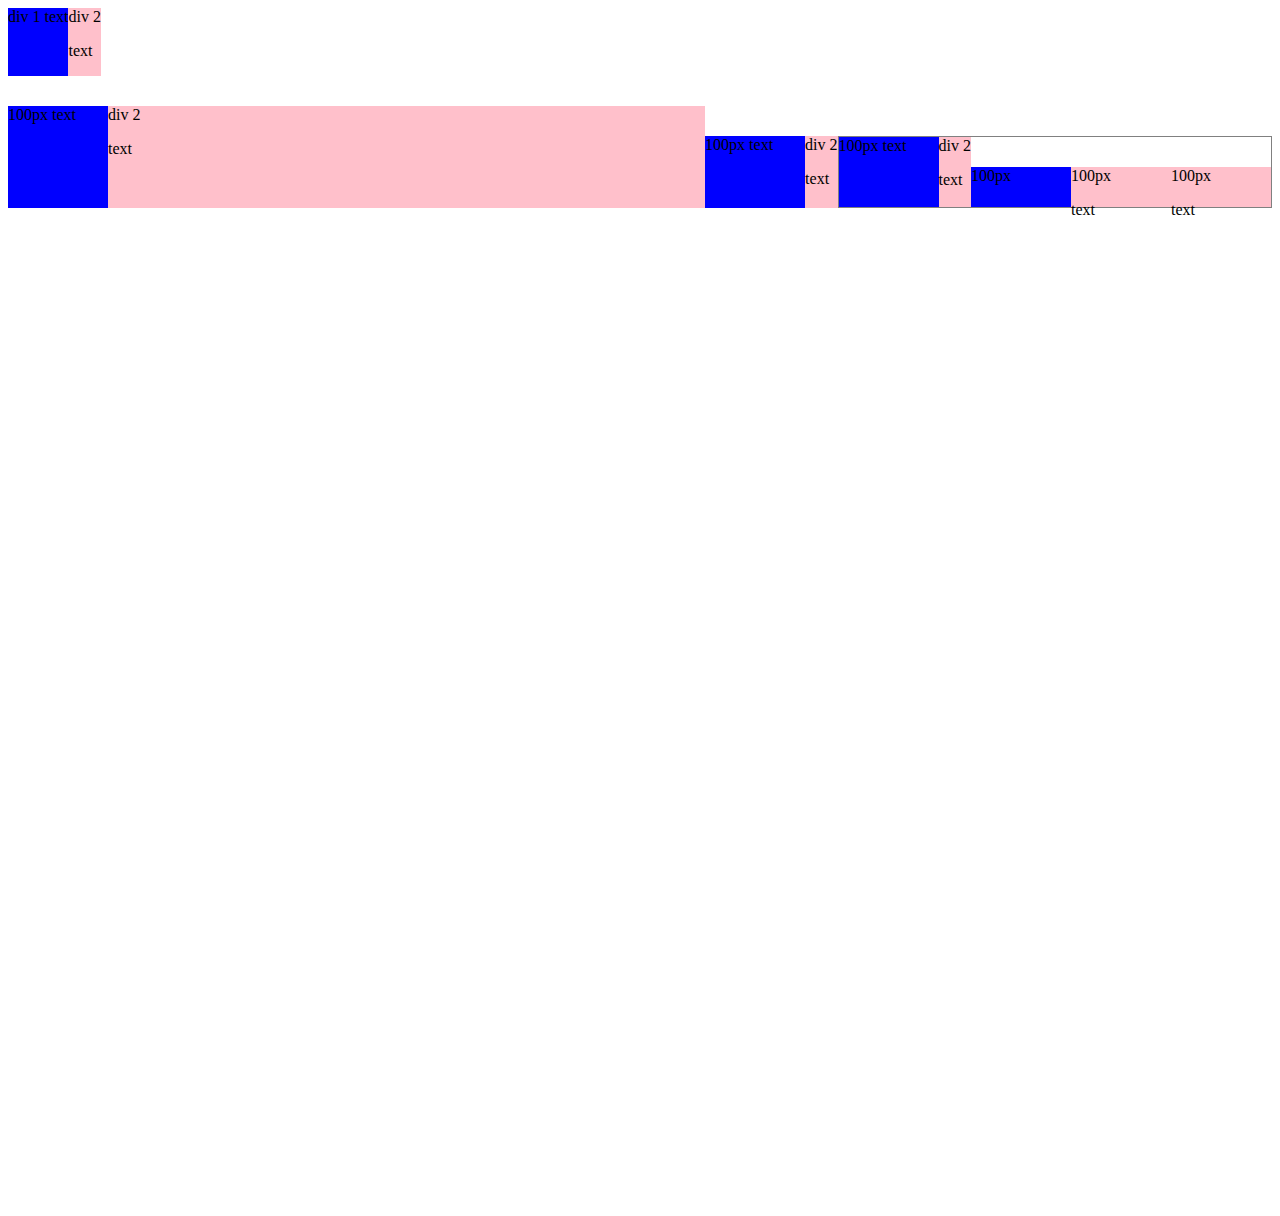
<file: flexbox.html>
<!DOCTYPE html>
<html lang="en">
<head>
  <meta charset="UTF-8">
  <meta name="viewport" content="width=device-width, initial-scale=1.0">
  <title>Flexbox Practice</title>
</head>
<body style="padding-bottom: 1000px;">
  <div style="
    display: flex; 
    flex-direction: row;
    ">
    <div style="
      background-color: blue;">div 1 text</div>
    <div style="
      background-color: pink;"
      >
        div 2 <p>text</p></div>

  </div>

  <div style="
    margin-top: 30px;
    display: flex; 
    flex-direction: row;
    ">
    <div style="
      background-color: blue;
      width: 100px;">
        100px text</div>

    <div style="
      background-color: pink;
      flex: 1;
      ">
        div 2 <p>text</p></div>

        <div style="
        margin-top: 30px;
        display: flex; 
        flex-direction: row;
        ">
        <div style="
          background-color: blue;
          width: 100px;">
            100px text</div>
    
        <div style="
          background-color: pink;
          flex: 1;
          ">
            div 2 <p>text</p></div>   
            
</div>

  <div style="
    margin-top: 30px;
    height: 70px;
    border-width: 1px;
    border-style: solid;
    border-color: gray;
    display: flex; 
    flex-direction: row;
    ">

  <div style="
    background-color: blue;
    width: 100px;">
      100px text</div>

  <div style="
    background-color: pink;
    flex: 1;
    ">
      div 2 <p>text</p></div>

      <div style="
      margin-top: 30px;
      display: flex; 
      flex-direction: row;
      justify-content: space-between;
      align-items: stretch;
      ">
      <div style="
        background-color: blue;
        width: 100px;">
          100px </div>

      <div style="
        background-color: pink;
        width: 100px;
        ">
          100px<p>text</p></div>   

          <div style="
          background-color: pink;
          width: 100px;
          ">
            100px<p>text</p></div>     
          
  </div>

  
</body>
</html>
</file>
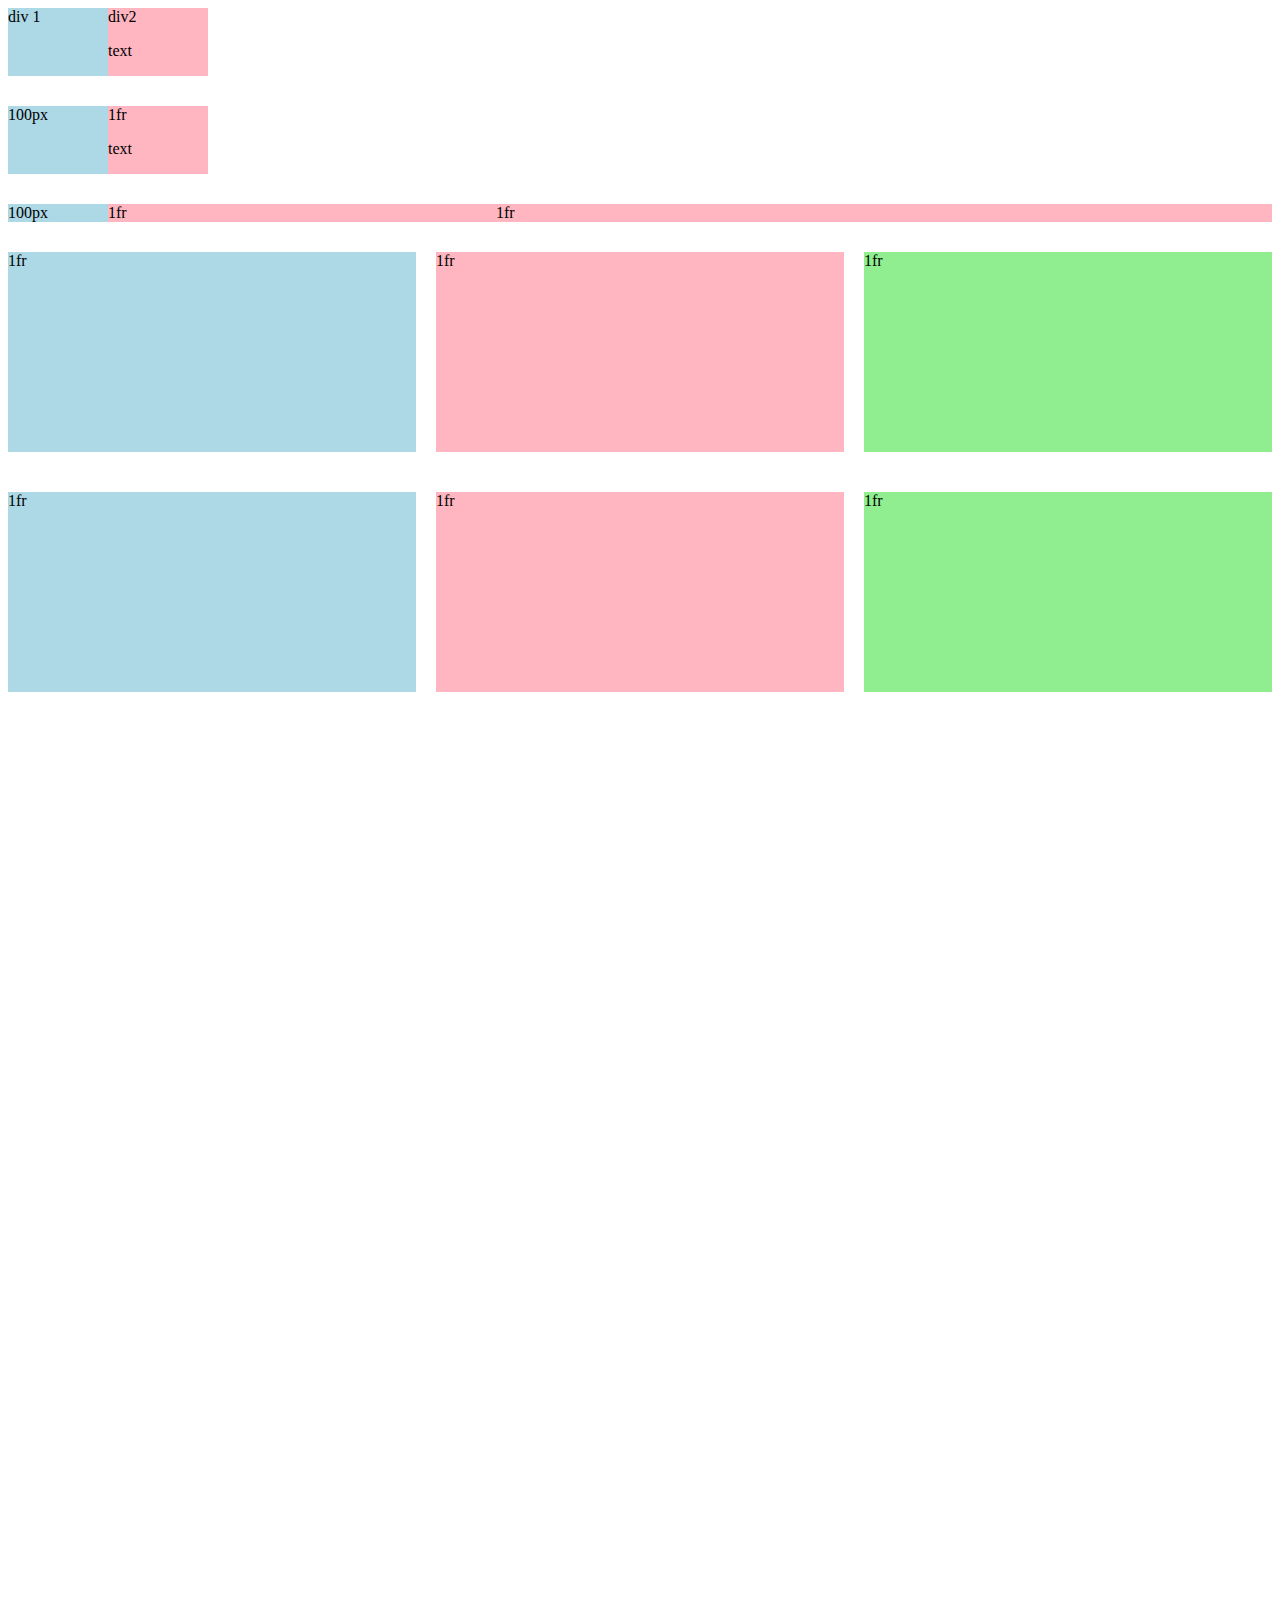
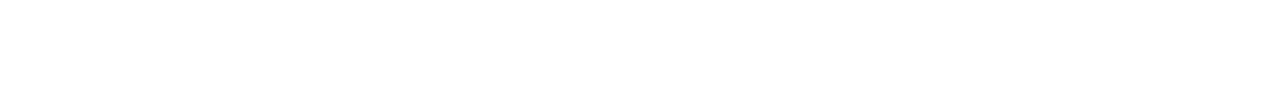
<file: grid.html>
<!DOCTYPE html>
<html lang="en">
<head>
  <meta charset="UTF-8">
  <meta name="viewport" content="width=device-width, initial-scale=1.0">
  <title>Grid Practice</title>
</head>
<body style="padding-bottom: 1000px;">
  <div style="
    display: grid;
    grid-template-columns: 100px 100px 200px;
      ">
      <div style="background-color: lightblue;">div 1</div>
      <div style="background-color: lightpink;">div2 <p>text</p></div>

  </div>

  <div style="
    margin-top: 30px;
    display: grid;
    grid-template-columns: 100px 100px 200px;
      ">
      <div style="background-color:
       lightblue;">100px</div>
      <div style="background-color:
       lightpink;">1fr<p>text</p></div>
  </div>

  <div style="
  margin-top: 30px;
  display: grid;
  grid-template-columns: 100px 1fr 2fr;
    ">
    <div style="background-color:
     lightblue;">100px</div>
    <div style="background-color:
     lightpink;">1fr</div>
    <div style="background-color:
     lightpink;">1fr</div> 
</div>

<div style="
  margin-top: 30px;
  display: grid;
  grid-template-columns: 1fr 1fr 1fr;
  column-gap: 20px;
  row-gap: 40px;
    ">
    <div style="background-color:
    lightblue; height: 200px;">1fr</div>
    <div style="background-color:
    lightpink; height: 200px;">1fr</div>
    <div style="background-color:
    lightgreen; height: 200px;">1fr</div> 
    <div style="background-color:
    lightblue; height: 200px;">1fr</div>
    <div style="background-color:
    lightpink; height: 200px;">1fr</div>
    <div style="background-color:
    lightgreen; height: 200px;">1fr</div> 

</div>
  
</body>
</html>
</file>
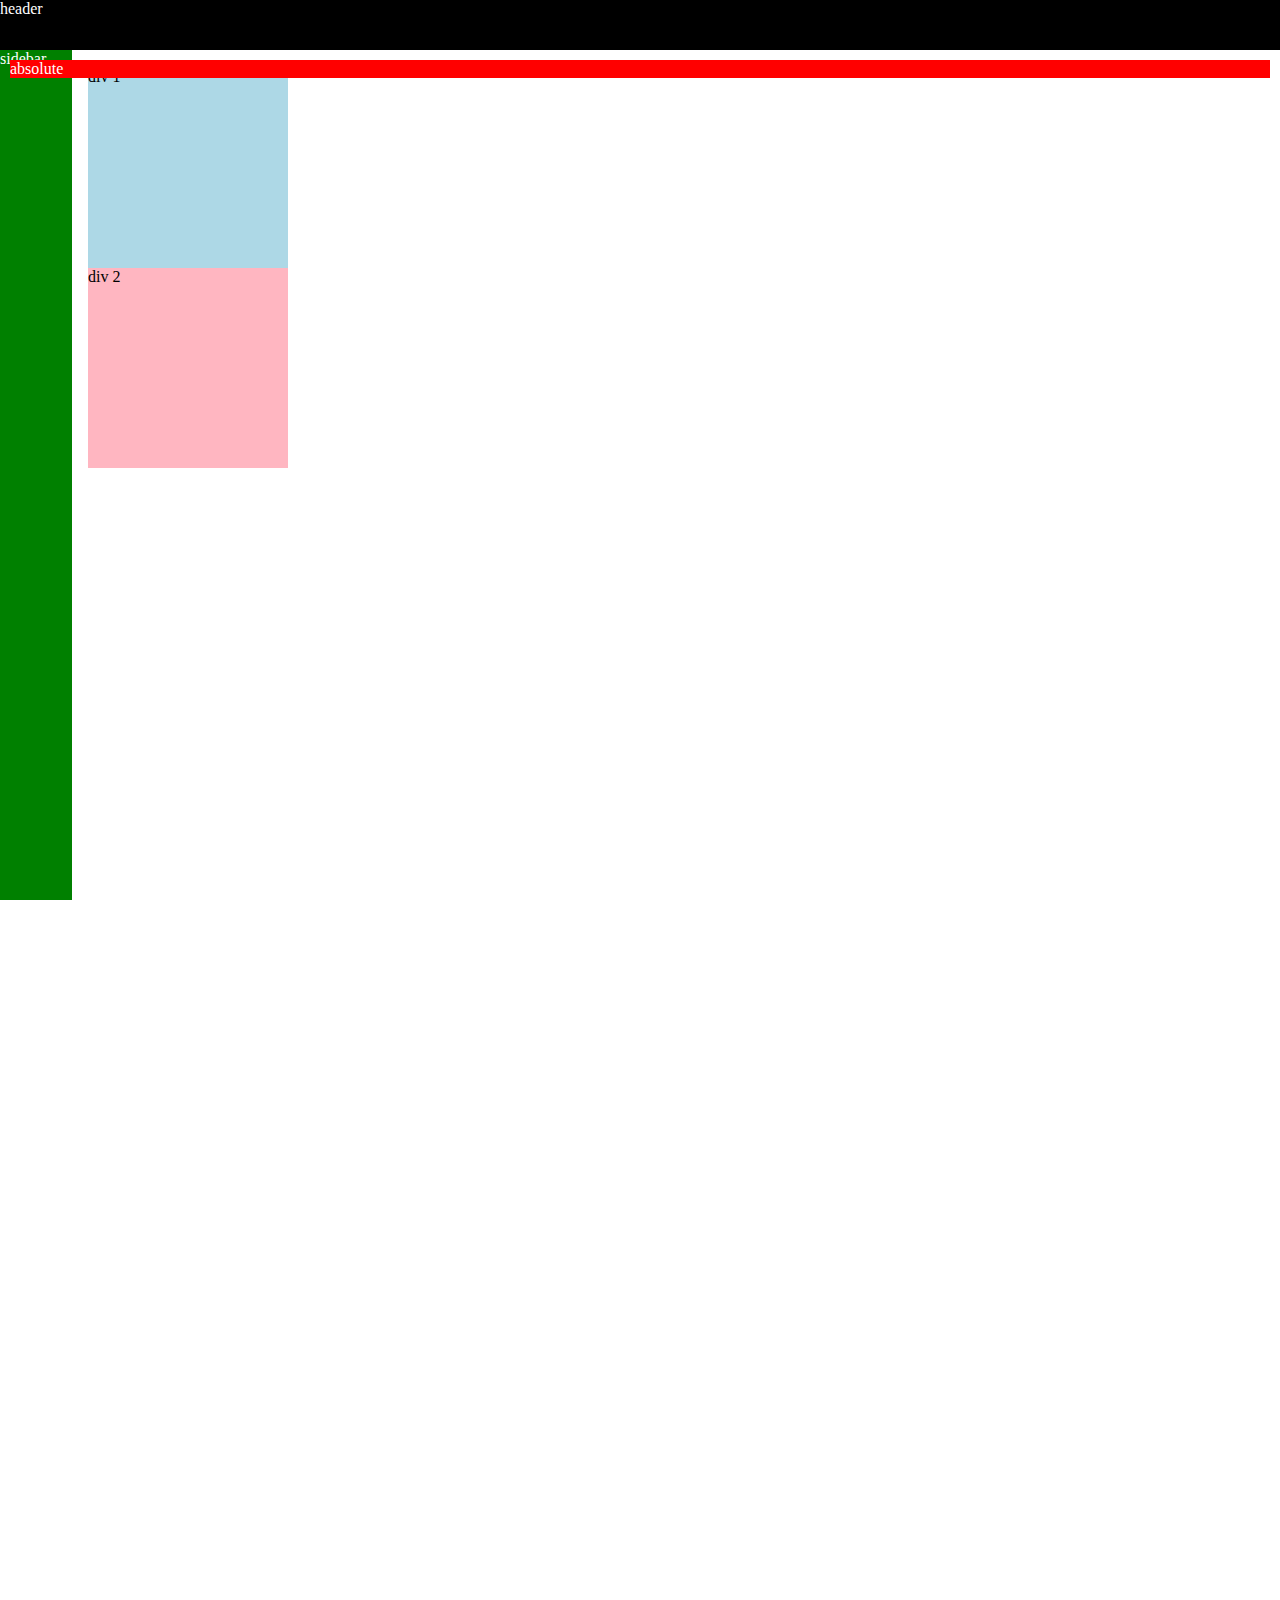
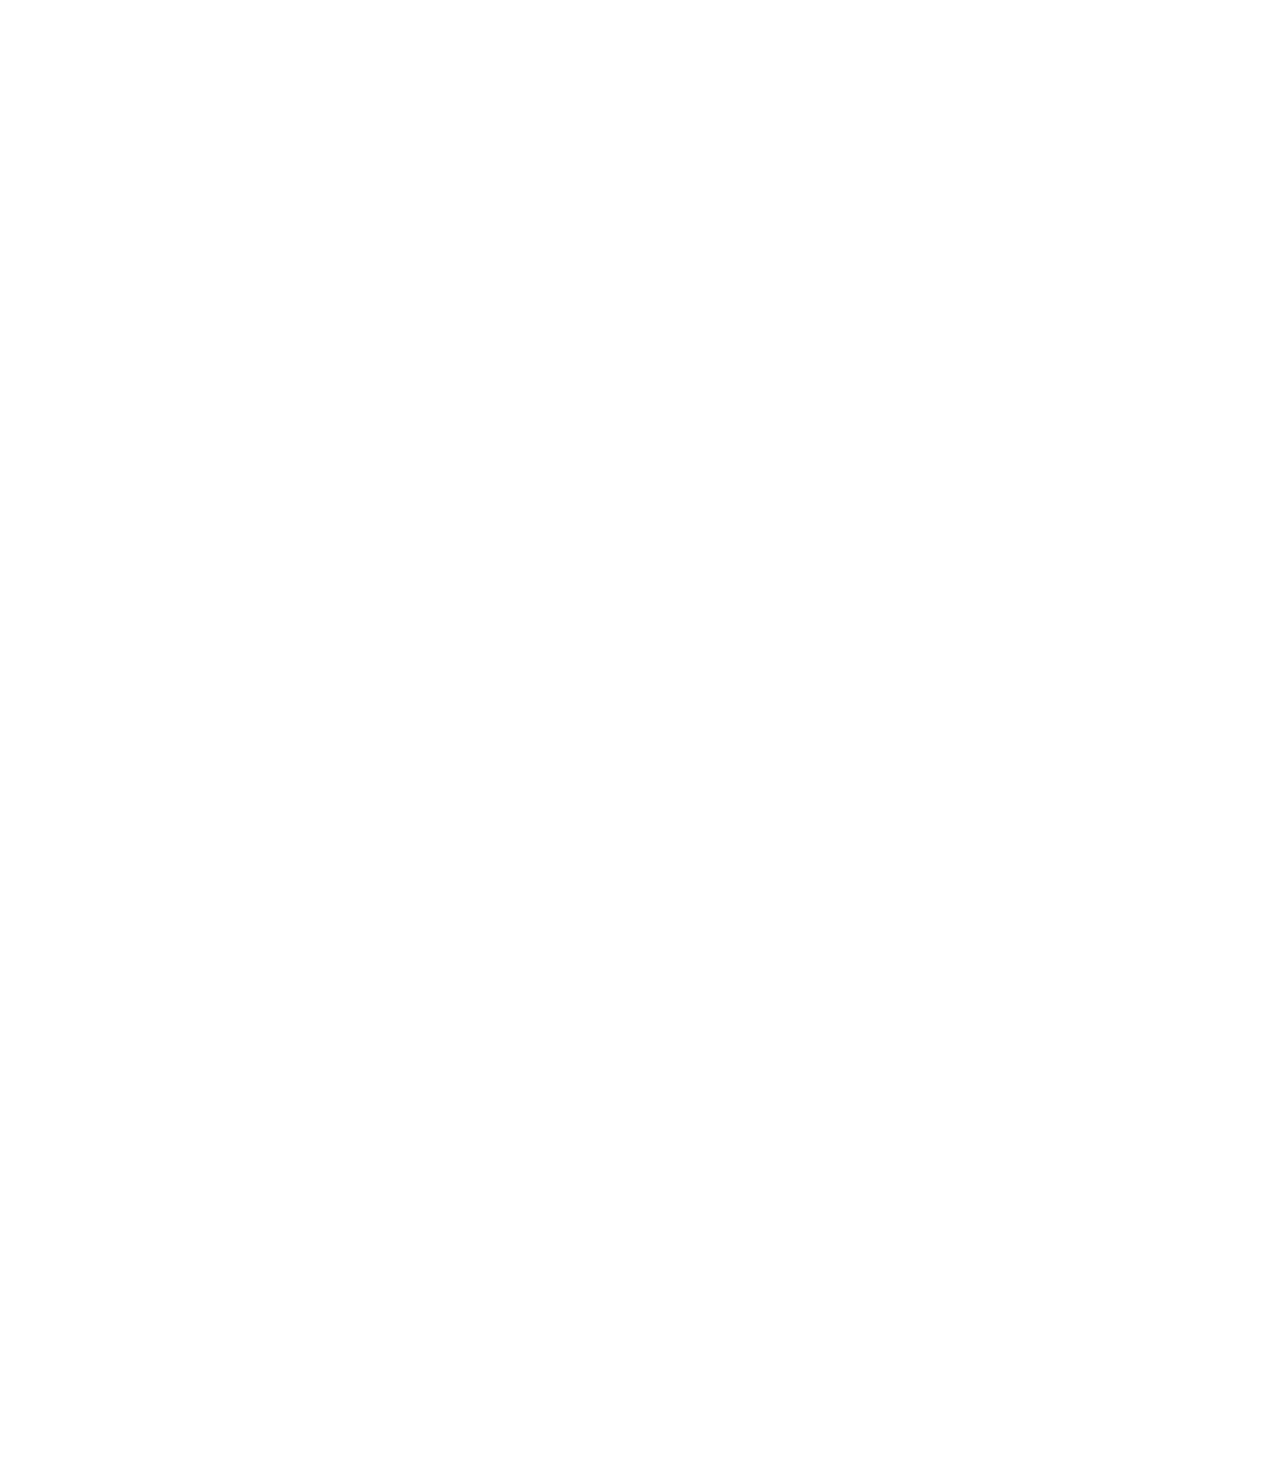
<file: position.html>
<!DOCTYPE html>
<html lang="en">
<head>
  <meta charset="UTF-8">
  <meta name="viewport" content="width=device-width, initial-scale=1.0">
  <title>Position Practice</title>
</head>
<body style="
  height: 3000px;
  padding-top: 60px;
  padding-left: 80px;
">
  <div style="
    background-color: black;
    color: white; 
    position: fixed;
    top: 0px;
    bottom: 0px;
    left: 0px;
    right: 0px;
    height: 50px;
    z-index: 100;
    ">header
  </div>

  <div style="
      background-color: green;
      color: white;
      position: fixed;
      left: 0px;
      bottom: 0px;
      top: 50px;
      width: 72px;
    ">
      sidebar
  </div>

  <div style="
    position: absolute;
    background-color: red;
    color: white;
    left: 10px;
    top: 60px;
  ">
    absolute
  </div>


  <div style="
    background-color: lightblue;
    height: 200px;
    width: 200px;
    position: relative;
    ">div 1</div>

  <div style="
    background-color: lightpink;
    height: 200px;
    width: 200px;
  ">
  div 2
    <div style="
    position: absolute;
    background-color: red;
    color: white;
    left: 10px;
    top: 60px;
    right: 10px;
">
  absolute
</div>
  </div>
  
</body>
</html>
</file>
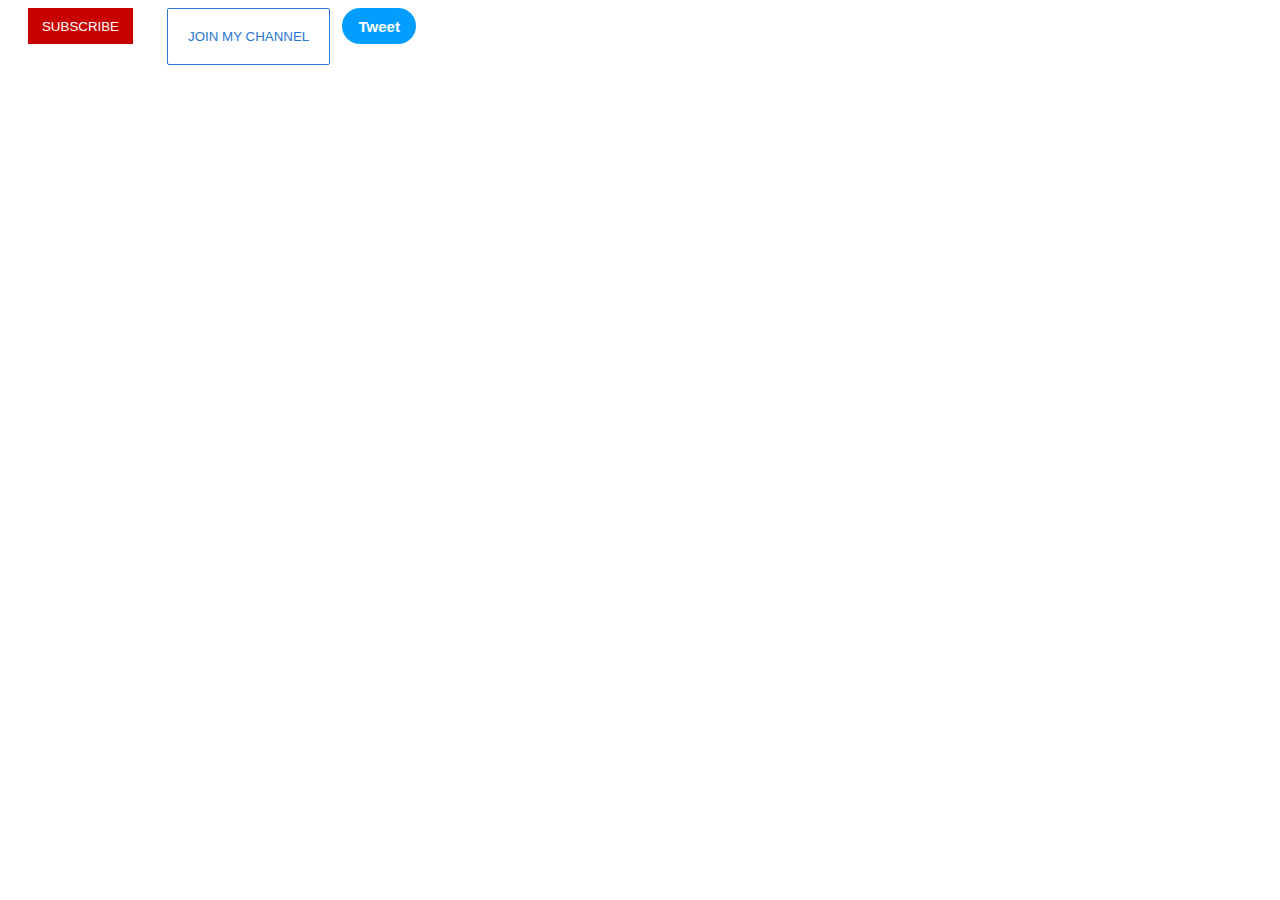
<file: intro-to-html/buttons.html>
<!DOCTYPE html>
<html lang="en">
<head>
  <link rel="stylesheet" href="buttons.css">
  <meta charset="UTF-8">
  <meta name="viewport" content="width=device-width, initial-scale=1.0">
  <title>Buttons Practice</title>
</head>

<body>
  <button class="subscribe-button">
    SUBSCRIBE</button>
  <button class="join-button">
    JOIN MY CHANNEL
  </button>
    <button class="tweet-button">
      Tweet
    </button>
</body>
</html>
</file>
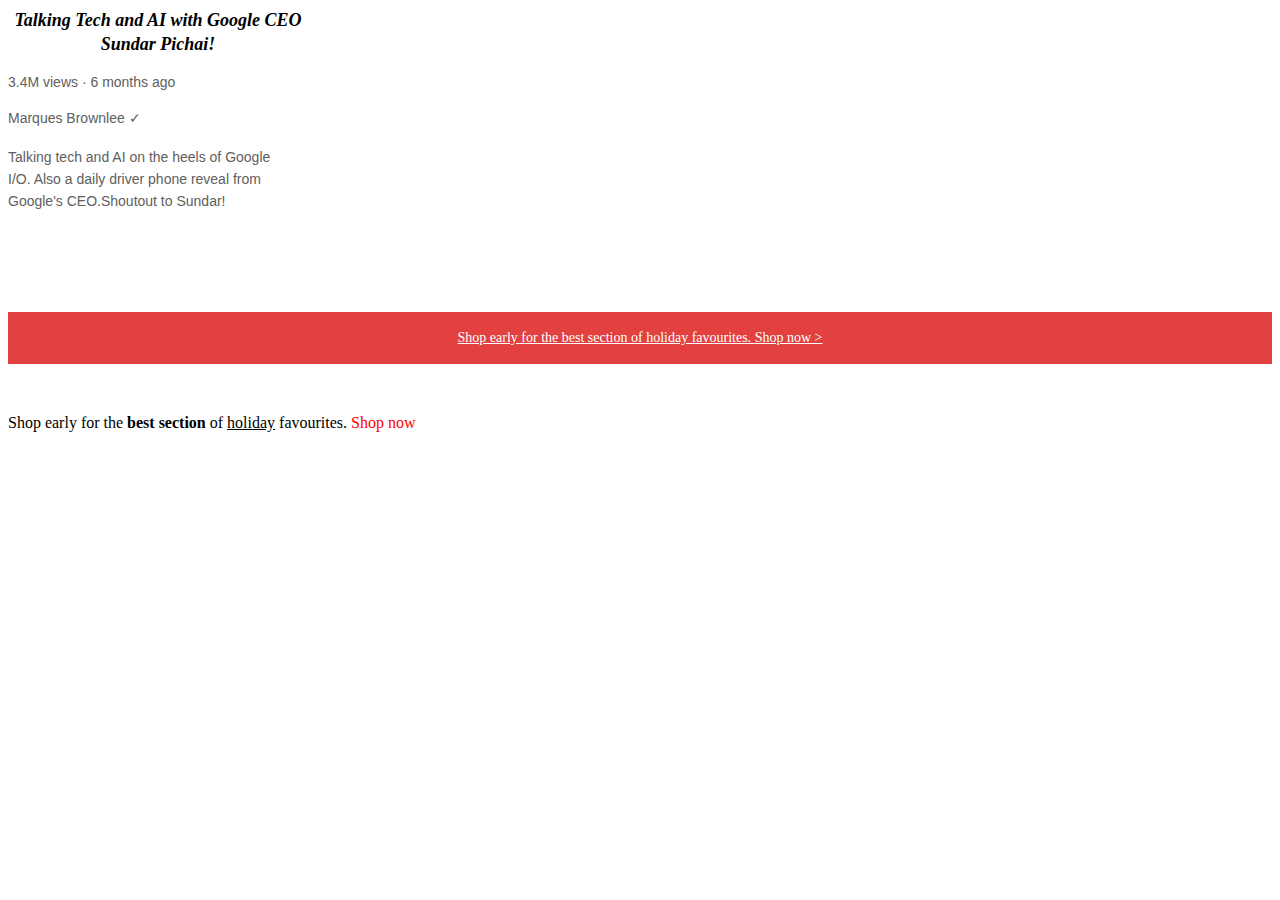
<file: intro-to-html/text.html>
<!DOCTYPE html>
<html lang="en">
<head>
  <meta charset="UTF-8">
  <meta name="viewport" content="width=device-width, initial-scale=1.0">
  <title>Text Practice</title>
  <link rel="stylesheet" href="text.css">
  <link rel="preconnect" href="https://fonts.googleapis.com">
  <link rel="preconnect" href="https://fonts.gstatic.com" crossorigin>
  <link href="https://fonts.googleapis.com/css2?family=Roboto+Mono:wght@200;300&display=swap" rel="stylesheet">
</head>
<body>
  
<p class="video-title">
  Talking Tech and AI with Google CEO Sundar Pichai!
</p>

<p class="video-stats">
  3.4M views &#183; 6 months ago
</p>

<p class="video-author">
  Marques Brownlee 	&#10003;
</p>

<p class="video-description">
  Talking tech and AI on the heels of Google I/O. Also a daily driver phone reveal from Google's CEO.Shoutout to Sundar!
</p>

<p class="apple-text">
  Shop early for the best section of holiday favourites. <span class="shop-link">Shop now &gt;</span>
</p>

<p>
  Shop early for the <strong class="">best section</strong> of <u>holiday</u> favourites. <span class="span-example">Shop now</span>
</p>
</body>
</html>


<style>
</style>
</file>
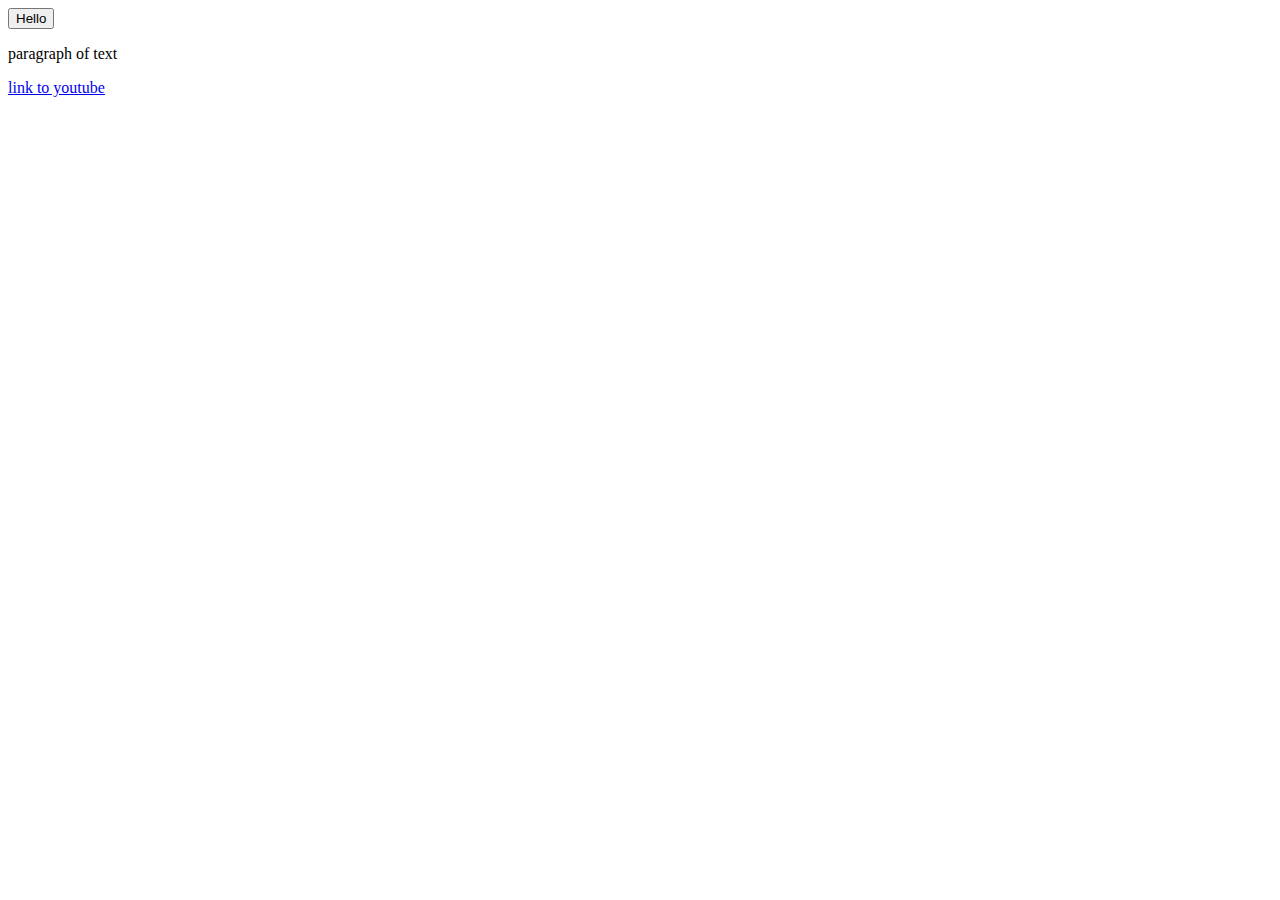
<file: intro-to-html/website.html>
<!DOCTYPE html>
<html lang="en">
<head>
  <meta charset="UTF-8">
  <meta name="viewport" content="width=device-width, initial-scale=1.0">
  <title>First Website</title>
 
</head>
<body>
  <button>Hello</button>
<p>paragraph of text</p>
<a href="https://www.youtube.com/" target="_blank">link to youtube</a>
  
</body>
</html>
</file>
<file: intro-to-html/buttons.css>
.subscribe-button {
    background-color: rgb(200, 0, 0);
    color: white;
    border: none;
    height: 36px;
    width: 105px;
    border-radius: 2;
    cursor: pointer;
    margin-right: 30px;
    margin-left: 20px;
    transition: opacity 0.15s;
    vertical-align: top;
  }
  .subscribe-button:hover {
    opacity: 0.7;
  }
  .subscribe-button:active {
    opacity: 0.5;
  }

  .join-button {
    background-color: white;
    border-color: rgb(41, 118, 211);
    border-style: solid;
    border-width: 1px;
    color: rgb(41, 118, 211);
    border-radius: 2px;
    cursor: pointer;
    transition: background-color 0.15s,
    color 1s;
    padding-left: 20px;
    padding-top: 20px;
    padding-right: 20px;
    padding-bottom: 20px;
  }
  .join-button:hover {
    background-color: rgb(41, 118, 211);
    color: white;
  }
  .join-button:active {
    opacity: 0.7;
  }


  .tweet-button {
    background-color: rgb(2, 158, 255);
    color: white;
    border: none;
    height: 36px;
    width: 74px;
    border-radius: 18px;
    font-weight: bold;
    font-size: 15px;
    cursor: pointer;
    margin-left: 8px;
    transition: box-shadow 0.15s;
    vertical-align: top;
  }
  .tweet-button:hover {
    box-shadow: 5px 5px 10px rgba(0, 0, 0, 0.15);
  }
</file>
<file: intro-to-html/text.css>
p {
  font-family: Roboto;
  margin-top: 0;
}

.video-title {
  font-family: Roboto;
  font-size: 18px;
  font-weight: bold;
  font-style: italic;
  text-align: center;  
  width: 300px;
  line-height: 24px;
  margin-bottom: 5;
}
.video-stats {
  font-family: Arial;
  font-size: 14px;
  color: rgb(96, 96, 96);
  margin-top: 0;
  margin-bottom: 20px;
}
.video-author {
  font-family: Arial;
  font-size: 14px;
  color: rgb(96, 96, 96);
  margin-top: 0;
  margin-bottom: 20px;

}
.video-description {
  font-family: Arial;
  font-size: 14px;
  color: rgb(96, 96, 96);
  width: 280px;
  line-height: 22px;
  margin-top: 0;
  margin-bottom: 100px;
}
.apple-text {
  margin-bottom: 50px;
  font-size: 14px;
  background-color: rgb(227, 65, 64);
  color: white;
  text-align: center;
  padding-top: 18px;
  padding-bottom: 18px;
  text-decoration: underline;
}
.span-example {
  color: red;
}
.span-example:hover {
  text-decoration: underline;
}
.shop-link {
  cursor: pointer;
}
.shop-link:hover {
  text-decoration: underline;
}
</file>
